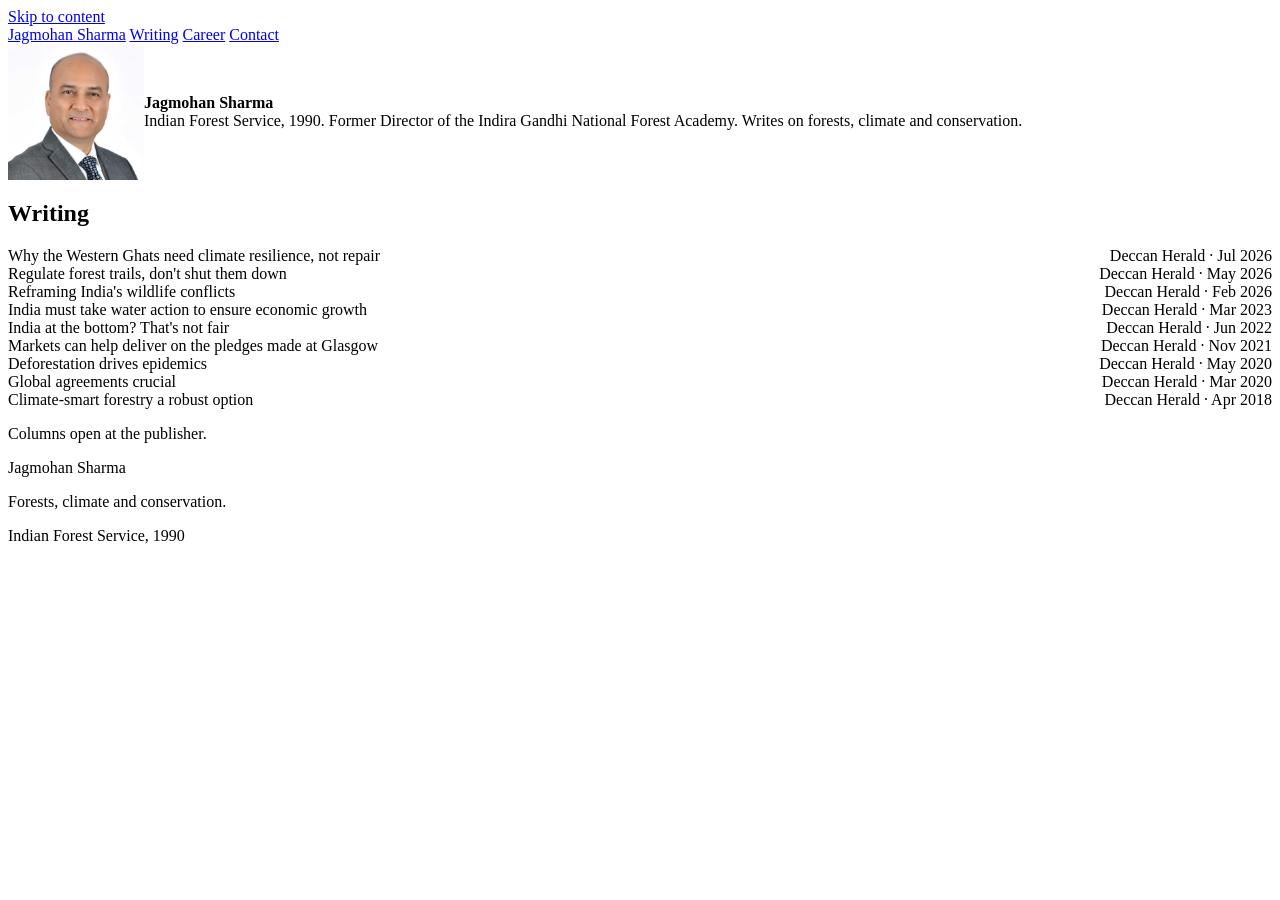
<file: index.html>
<!doctype html>
<html lang="en">
<head>
  <meta charset="utf-8">
  <title>Jagmohan Sharma — Indian Forest Service</title>
  <meta name="description" content="Writing on forests, climate and conservation by Dr Jagmohan Sharma, Indian Forest Service, 1990.">
  <meta name="viewport" content="width=device-width, initial-scale=1, viewport-fit=cover">
  <meta property="og:title" content="Jagmohan Sharma — Indian Forest Service">
  <meta property="og:description" content="Writing on forests, climate and conservation.">
  <meta property="og:type" content="profile">
  <meta property="og:image" content="/assets/portrait.jpg">
  <link rel="canonical" href="https://www.jsharmaifs.in/">
  <link rel="stylesheet" href="https://facet.tanishksharma.com/lib/facet.css">
  <link rel="stylesheet" href="/styles.css">
  <script src="https://facet.tanishksharma.com/lib/facet.js" defer></script>
  <script type="application/ld+json">
  {
    "@context": "https://schema.org",
    "@type": "Person",
    "name": "Jagmohan Sharma",
    "jobTitle": "Indian Forest Service (1990)",
    "url": "https://www.jsharmaifs.in/",
    "image": "https://www.jsharmaifs.in/assets/portrait.jpg",
    "alumniOf": ["Indian Institute of Science", "University of Edinburgh"]
  }
  </script>
</head>
<body>
  <a class="skip-link" href="#main">Skip to content</a>

  <nav class="tab-bar tab-bar-top" aria-label="Sections">
    <div class="tab-set">
      <a class="tab-brand" href="/" aria-current="false">Jagmohan Sharma</a>
      <a class="tab-seg" href="/" aria-current="page">Writing</a>
      <a class="tab-seg" href="/career" aria-current="false">Career</a>
      <a class="tab-seg" href="/contact" aria-current="false">Contact</a>
    </div>
  </nav>

  <main id="main" class="container stack-loose page-under-bar">

    <section class="lede" aria-label="Introduction">
      <img class="lede-portrait" src="/assets/portrait.jpg" alt="Jagmohan Sharma" width="800" height="800">
      <div class="stack-tight">
        <h1 class="lede-name">Jagmohan Sharma</h1>
        <p class="lede-credential">Indian Forest Service, 1990. Former Director of the Indira Gandhi
          National Forest Academy. Writes on forests, climate and conservation.</p>
      </div>
    </section>

    <section class="stack">
      <h2 class="heading-bar">Writing</h2>
      <ul class="pieces">
        <li class="piece"><a href="https://www.deccanherald.com/opinion/why-the-western-ghats-need-climate-resilience-not-repair-4082256">
          <span class="piece-title">Why the Western Ghats need climate resilience, not repair</span>
          <span class="piece-meta">Deccan Herald · Jul 2026</span></a></li>
        <li class="piece"><a href="https://www.deccanherald.com/opinion/regulate-forest-trails-dont-shut-them-down-4003363">
          <span class="piece-title">Regulate forest trails, don't shut them down</span>
          <span class="piece-meta">Deccan Herald · May 2026</span></a></li>
        <li class="piece"><a href="https://www.deccanherald.com/opinion/reframing-indias-wildlife-conflicts-3911916">
          <span class="piece-title">Reframing India's wildlife conflicts</span>
          <span class="piece-meta">Deccan Herald · Feb 2026</span></a></li>
        <li class="piece"><a href="https://www.deccanherald.com/opinion/india-must-take-water-action-to-ensure-economic-growth-1205162.html">
          <span class="piece-title">India must take water action to ensure economic growth</span>
          <span class="piece-meta">Deccan Herald · Mar 2023</span></a></li>
        <li class="piece"><a href="https://www.deccanherald.com/opinion/india-at-the-bottom-thats-not-fair-1119922.html">
          <span class="piece-title">India at the bottom? That's not fair</span>
          <span class="piece-meta">Deccan Herald · Jun 2022</span></a></li>
        <li class="piece"><a href="https://www.deccanherald.com/opinion/markets-can-help-deliver-on-the-pledges-made-at-glasgow-1049057.html">
          <span class="piece-title">Markets can help deliver on the pledges made at Glasgow</span>
          <span class="piece-meta">Deccan Herald · Nov 2021</span></a></li>
        <li class="piece"><a href="https://www.deccanherald.com/opinion/deforestation-drives-epidemics-833195.html">
          <span class="piece-title">Deforestation drives epidemics</span>
          <span class="piece-meta">Deccan Herald · May 2020</span></a></li>
        <li class="piece"><a href="https://www.deccanherald.com/opinion/global-agreements-crucial-816760.html">
          <span class="piece-title">Global agreements crucial</span>
          <span class="piece-meta">Deccan Herald · Mar 2020</span></a></li>
        <li class="piece"><a href="https://www.deccanherald.com/opinion/climate-smart-forestry-robust-option-666114.html">
          <span class="piece-title">Climate-smart forestry a robust option</span>
          <span class="piece-meta">Deccan Herald · Apr 2018</span></a></li>
      </ul>
      <p class="section-note">Columns open at the publisher.</p>
    </section>

  </main>

  <footer class="footer">
    <div class="footer-inner">
      <div class="footer-top">
        <div class="footer-brand">
          <span class="footer-wordmark">Jagmohan Sharma</span>
          <p class="footer-tagline">Forests, climate and conservation.</p>
        </div>
      </div>
      <div class="footer-bottom">
        <span>Indian Forest Service, 1990</span>
      </div>
    </div>
  </footer>
</body>
</html>
</file>
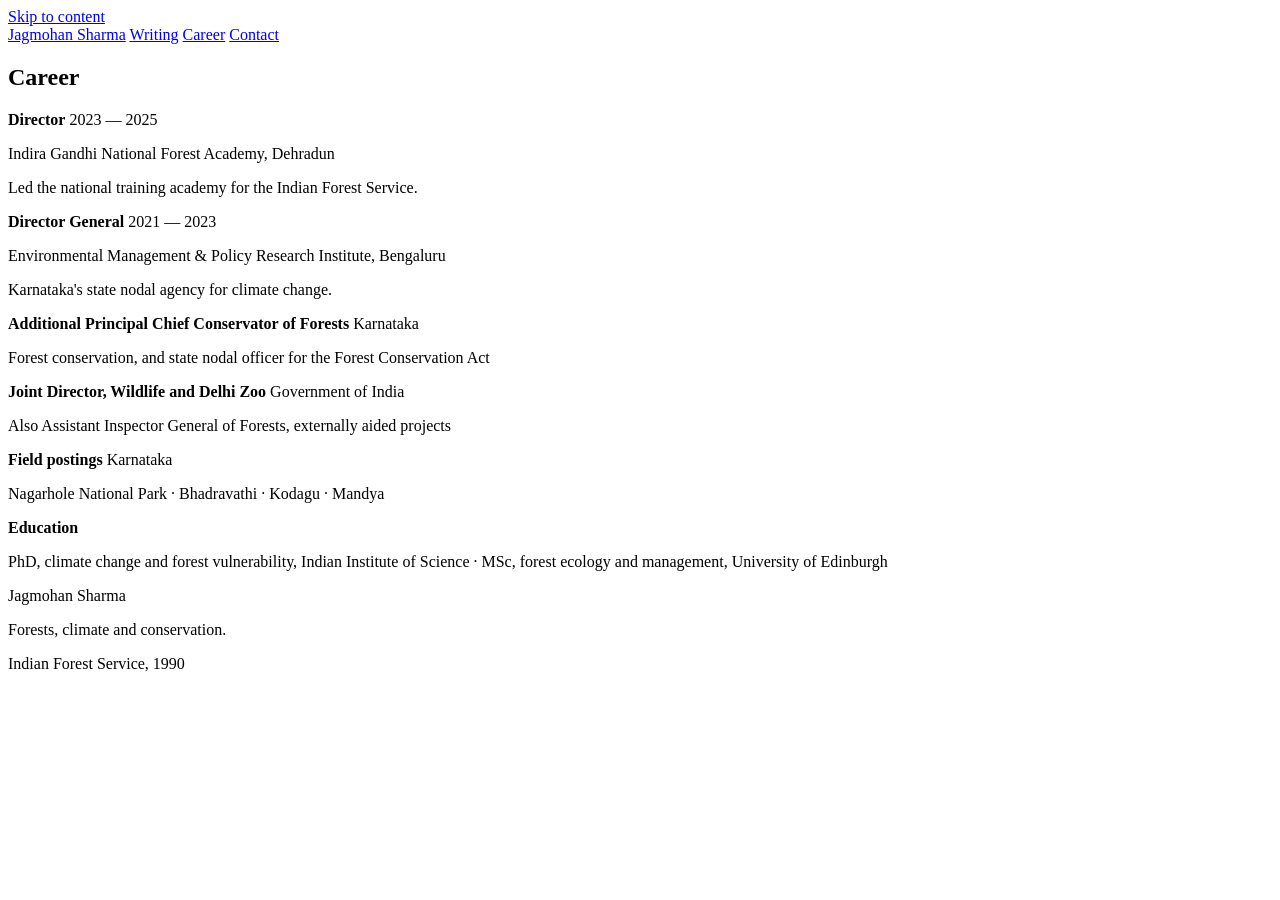
<file: career.html>
<!doctype html>
<html lang="en">
<head>
  <meta charset="utf-8">
  <title>Career — Jagmohan Sharma</title>
  <meta name="description" content="Thirty-five years in the Indian Forest Service: IGNFA, EMPRI, Karnataka and the Government of India.">
  <meta name="viewport" content="width=device-width, initial-scale=1, viewport-fit=cover">
  <meta property="og:title" content="Career — Jagmohan Sharma">
  <meta property="og:description" content="Thirty-five years in the Indian Forest Service.">
  <meta property="og:type" content="profile">
  <meta property="og:image" content="/assets/portrait.jpg">
  <link rel="canonical" href="https://www.jsharmaifs.in/career">
  <link rel="stylesheet" href="https://facet.tanishksharma.com/lib/facet.css">
  <link rel="stylesheet" href="/styles.css">
  <script src="https://facet.tanishksharma.com/lib/facet.js" defer></script>
</head>
<body>
  <a class="skip-link" href="#main">Skip to content</a>

  <nav class="tab-bar tab-bar-top" aria-label="Sections">
    <div class="tab-set">
      <a class="tab-brand" href="/" aria-current="false">Jagmohan Sharma</a>
      <a class="tab-seg" href="/" aria-current="false">Writing</a>
      <a class="tab-seg" href="/career" aria-current="page">Career</a>
      <a class="tab-seg" href="/contact" aria-current="false">Contact</a>
    </div>
  </nav>

  <main id="main" class="container stack-loose page-under-bar">

    <section class="stack">
      <h1 class="heading-bar">Career</h1>
      <div class="stack">
        <article class="entry">
          <div class="entry-head">
            <strong>Director</strong>
            <span class="entry-date">2023 — 2025</span>
          </div>
          <p class="entry-org">Indira Gandhi National Forest Academy, Dehradun</p>
          <p>Led the national training academy for the Indian Forest Service.</p>
        </article>
        <article class="entry">
          <div class="entry-head">
            <strong>Director General</strong>
            <span class="entry-date">2021 — 2023</span>
          </div>
          <p class="entry-org">Environmental Management &amp; Policy Research Institute, Bengaluru</p>
          <p>Karnataka's state nodal agency for climate change.</p>
        </article>
        <article class="entry">
          <div class="entry-head">
            <strong>Additional Principal Chief Conservator of Forests</strong>
            <span class="entry-date">Karnataka</span>
          </div>
          <p class="entry-org">Forest conservation, and state nodal officer for the Forest Conservation Act</p>
        </article>
        <article class="entry">
          <div class="entry-head">
            <strong>Joint Director, Wildlife and Delhi Zoo</strong>
            <span class="entry-date">Government of India</span>
          </div>
          <p class="entry-org">Also Assistant Inspector General of Forests, externally aided projects</p>
        </article>
        <article class="entry">
          <div class="entry-head">
            <strong>Field postings</strong>
            <span class="entry-date">Karnataka</span>
          </div>
          <p class="entry-org">Nagarhole National Park · Bhadravathi · Kodagu · Mandya</p>
        </article>
        <article class="entry">
          <div class="entry-head">
            <strong>Education</strong>
          </div>
          <p class="entry-org">PhD, climate change and forest vulnerability, Indian Institute of Science ·
            MSc, forest ecology and management, University of Edinburgh</p>
        </article>
      </div>
    </section>

  </main>

  <footer class="footer">
    <div class="footer-inner">
      <div class="footer-top">
        <div class="footer-brand">
          <span class="footer-wordmark">Jagmohan Sharma</span>
          <p class="footer-tagline">Forests, climate and conservation.</p>
        </div>
      </div>
      <div class="footer-bottom">
        <span>Indian Forest Service, 1990</span>
      </div>
    </div>
  </footer>
</body>
</html>
</file>
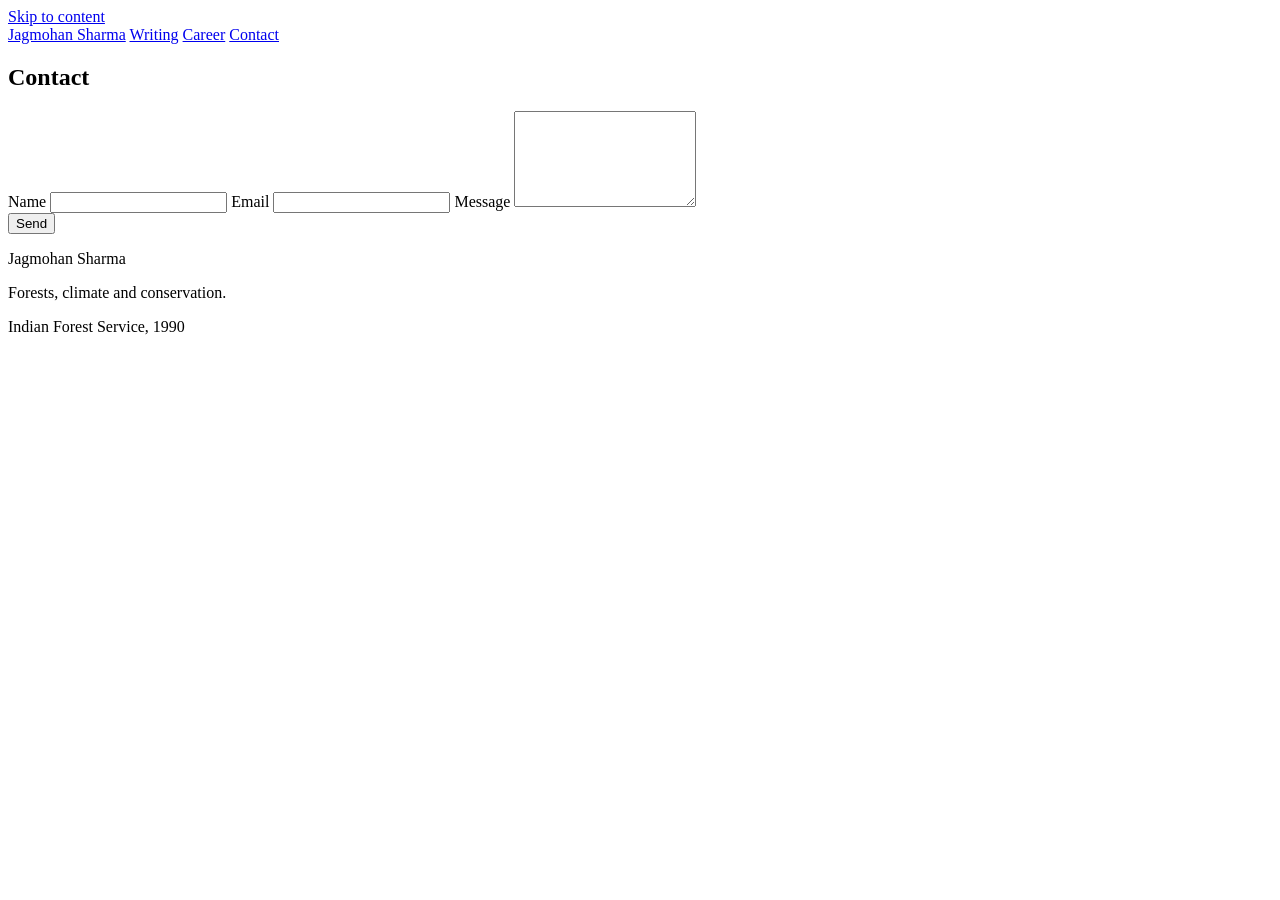
<file: contact.html>
<!doctype html>
<html lang="en">
<head>
  <meta charset="utf-8">
  <title>Contact — Jagmohan Sharma</title>
  <meta name="description" content="Get in touch with Dr Jagmohan Sharma.">
  <meta name="viewport" content="width=device-width, initial-scale=1, viewport-fit=cover">
  <meta property="og:title" content="Contact — Jagmohan Sharma">
  <meta property="og:description" content="Get in touch with Dr Jagmohan Sharma.">
  <meta property="og:type" content="profile">
  <meta property="og:image" content="/assets/portrait.jpg">
  <link rel="canonical" href="https://www.jsharmaifs.in/contact">
  <link rel="stylesheet" href="https://facet.tanishksharma.com/lib/facet.css">
  <link rel="stylesheet" href="/styles.css">
  <script src="https://facet.tanishksharma.com/lib/facet.js" defer></script>
</head>
<body>
  <a class="skip-link" href="#main">Skip to content</a>

  <nav class="tab-bar tab-bar-top" aria-label="Sections">
    <div class="tab-set">
      <a class="tab-brand" href="/" aria-current="false">Jagmohan Sharma</a>
      <a class="tab-seg" href="/" aria-current="false">Writing</a>
      <a class="tab-seg" href="/career" aria-current="false">Career</a>
      <a class="tab-seg" href="/contact" aria-current="page">Contact</a>
    </div>
  </nav>

  <main id="main" class="container-narrow stack-loose page-under-bar">

    <section class="stack">
      <h1 class="heading-bar">Contact</h1>
      <form class="stack" id="contact-form">
        <label class="field">
          <span class="field-label">Name</span>
          <input type="text" name="name" required autocomplete="name">
        </label>
        <label class="field">
          <span class="field-label">Email</span>
          <input type="email" name="email" required autocomplete="email">
        </label>
        <label class="field">
          <span class="field-label">Message</span>
          <textarea name="message" rows="6" required></textarea>
        </label>
        <div class="row">
          <button class="btn btn-primary" type="submit" data-event="contact-send">Send</button>
        </div>
        <p class="field-msg" id="contact-msg" role="status" aria-live="polite"></p>
      </form>
    </section>

  </main>

  <footer class="footer">
    <div class="footer-inner">
      <div class="footer-top">
        <div class="footer-brand">
          <span class="footer-wordmark">Jagmohan Sharma</span>
          <p class="footer-tagline">Forests, climate and conservation.</p>
        </div>
      </div>
      <div class="footer-bottom">
        <span>Indian Forest Service, 1990</span>
      </div>
    </div>
  </footer>

  <script>
    // No backend yet: the form hands off to the reader's mail client.
    const CONTACT_EMAIL = 'PLACEHOLDER@example.com';
    document.getElementById('contact-form').addEventListener('submit', (e) => {
      e.preventDefault();
      const f = e.currentTarget;
      const name = f.elements.name.value.trim();
      const body = `${f.elements.message.value.trim()}\n\n${name}\n${f.elements.email.value.trim()}`;
      window.location.href = `mailto:${CONTACT_EMAIL}`
        + `?subject=${encodeURIComponent('Website enquiry from ' + name)}`
        + `&body=${encodeURIComponent(body)}`;
      document.getElementById('contact-msg').textContent = 'Opening your mail app.';
    });
  </script>
</body>
</html>
</file>
<file: styles.css>
/* Project layer on top of Facet. Tokens only, no raw values outside the scales. */

/* Forest accent. Facet's ranks stay intact, only the hues move. */
:root {
  --accent-1: #1B5E20; --accent-1-hover: #164C1B;
  --accent-1-pressed: #113D15; --on-accent-1: #FFFFFF;
  --accent-3: #1B5E20; --accent-3-hover: #164C1B;
  --accent-3-pressed: #113D15; --on-accent-3: #FFFFFF;
}
[data-mode="dark"] {
  --accent-1: #7DBE86; --accent-1-hover: #8FCB97;
  --accent-1-pressed: #6BAF75; --on-accent-1: #0B2410;
  --accent-3: #7DBE86; --accent-3-hover: #8FCB97;
  --accent-3-pressed: #6BAF75; --on-accent-3: #0B2410;
}

/* Landing */
.lede {
  display: grid;
  grid-template-columns: 8.5rem 1fr;
  gap: var(--space-card);
  align-items: center;
}
.lede-portrait {
  width: 8.5rem;
  height: 8.5rem;
  border-radius: var(--radius-pill);
  object-fit: cover;
  border: var(--border-hairline) solid var(--border);
}
.lede-name {
  margin: 0;
  font-family: var(--font-heading);
  font-size: var(--text-h1);
  line-height: var(--leading-heading);
  letter-spacing: var(--tracking-heading);
}
.lede-credential {
  margin: 0;
  max-width: var(--measure-narrow);
  color: var(--text-muted);
}
@media (max-width: 34rem) {
  .lede { grid-template-columns: 1fr; gap: var(--space-stack); }
  .lede-portrait { width: 6rem; height: 6rem; }
}

/* Writing list */
.pieces { list-style: none; margin: 0; padding: 0; }
.piece { border-top: var(--border-hairline) solid var(--border-subtle); }
.piece:last-child { border-bottom: var(--border-hairline) solid var(--border-subtle); }
.piece a {
  display: grid;
  grid-template-columns: 1fr auto;
  gap: var(--space-inline);
  align-items: baseline;
  padding-block: var(--space-inline);
  color: inherit;
  text-decoration: none;
}
.piece a:hover .piece-title { color: var(--accent-1); }
.piece-title {
  font-family: var(--font-heading);
  font-size: var(--text-h4);
  line-height: var(--leading-snug);
}
.piece-meta {
  font-family: var(--font-mono);
  font-size: var(--text-caption);
  color: var(--text-subtle);
  white-space: nowrap;
}
@media (max-width: 34rem) {
  .piece a { grid-template-columns: 1fr; gap: var(--space-tight); }
}

.section-note { color: var(--text-subtle); font-size: var(--text-footnote); }
</file>
